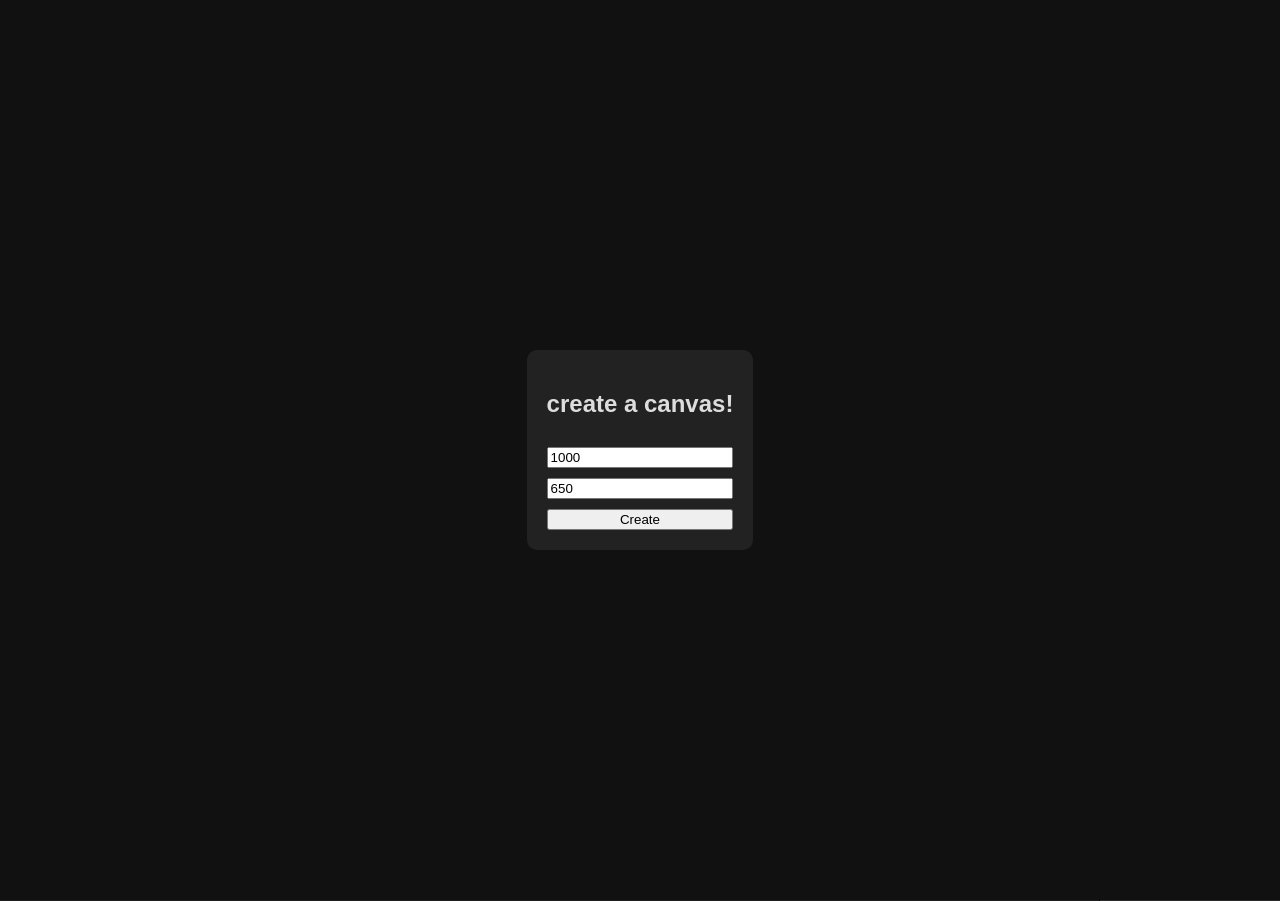
<file: demo.html>
<!DOCTYPE html>
<html>
<head>
<meta charset="UTF-8">
<title>Approachable Program idk</title>
<link rel="stylesheet" href="styles/style.css">
<link rel="icon" href="images/mrcrocker.png">
</head>

<body>

<div id="startup">
  <div class="startupBox">
    <h2>create a canvas!</h2>
    <input id="newWidth" placeholder="Width" value="1000">
    <input id="newHeight" placeholder="Height" value="650">
    <button id="createCanvas">Create</button>
  </div>
</div>

<div id="topbar">

  <div class="toolGroup">
    <button class="toolButton activeTool" data-tool="brush">Brush</button>
    <button class="toolButton" data-tool="eraser">Eraser</button>
    <button class="toolButton" data-tool="line">Line</button>
    <button class="toolButton" data-tool="rect">Rectangle</button>
    <button class="toolButton" data-tool="circle">Circle</button>
    | |
    <button class="tool" onclick="undo()">Undo</button>
    <button class="tool" onclick="redo()">Redo</button>
  </div>

  <div class="settingsGroup">
    <input type="color" id="colorPicker">
    <input type="range" id="size" min="1" max="50" value="5">
    <input type="range" id="opacity" min="1" max="100" value="100">
  </div>

  <div class="zoomGroup">
    <button id="zoomOut">−</button>
    <button id="zoomIn">+</button>
  </div>

</div>

<div id="main">

  <div id="canvasWrapper">
    <div id="canvasContainer"></div>
  </div>

  <div id="sidebar">
    <h3>Layers</h3>
    <div id="layers"></div>
  </div>

</div>

<script src="script/script.js"></script>
</body>
</html>
</file>
<file: styles/style.css>
body{
margin:0;
background:#1e1e1e;
color:#ddd;
font-family:sans-serif;
overflow:hidden;
}

/* TOPBAR */
#topbar{
height:50px;
background:#2a2a2a;
display:flex;
align-items:center;
justify-content:space-between;
padding:0 10px;
border-bottom:1px solid #000;
}

.toolGroup, .settingsGroup, .zoomGroup{
display:flex;
gap:6px;
align-items:center;
}

.toolButton{
background:#3a3a3a;
border:none;
color:#ddd;
width:70px;
height:34px;
cursor:pointer;
border-radius:6px;
transition:.15s;
font-family: 'Lucida Sans', 'Lucida Sans Regular', 'Lucida Grande', 'Lucida Sans Unicode', Geneva, Verdana, sans-serif;
}

.toolButton:hover{
background:#4a4a4a;
}

.toolButton.activeTool{
background:#111;
color:white;
}

/* MAIN LAYOUT */
#main{
display:flex;
height:calc(100vh - 50px);
}

/* CANVAS */
#canvasWrapper{
flex:1;
display:flex;
justify-content:center;
align-items:center;
overflow:hidden;
transform-origin:0 0;
}

#canvasContainer{
position:relative;
background:white;
box-shadow:0 0 20px rgba(0,0,0,.6);
}

canvas{
position:absolute;
top:0;
left:0;
}

/* SIDEBAR */
#sidebar{
width:160px;
background:#2a2a2a;
border-left:1px solid #000;
padding:10px;
}

.layer{
padding:6px;
margin-bottom:4px;
background:#3a3a3a;
border-radius:4px;
cursor:pointer;
}

.layer.active{
background:#111;
}

/* STARTUP */
#startup{
position:fixed;
inset:0;
background:#111;
display:flex;
justify-content:center;
align-items:center;
}

.startupBox{
background:#222;
padding:20px;
border-radius:10px;
display:flex;
flex-direction:column;
gap:10px;
}

#zoomOut, #zoomIn{
background:#3a3a3a;
border:none;
color:#ddd;
width:34px;
height:34px;
cursor:pointer;
border-radius:6px;
transition:.15s;
font-family: 'Lucida Sans', 'Lucida Sans Regular', 'Lucida Grande', 'Lucida Sans Unicode', Geneva, Verdana, sans-serif;
font-size: 20px;
}

.tool{
background:#3a3a3a;
border:none;
color:#ddd;
width:70px;
height:34px;
cursor:pointer;
border-radius:6px;
transition:.15s;
font-family: 'Lucida Sans', 'Lucida Sans Regular', 'Lucida Grande', 'Lucida Sans Unicode', Geneva, Verdana, sans-serif;
}

.tool:hover{
background:#4a4a4a;
}
</file>
